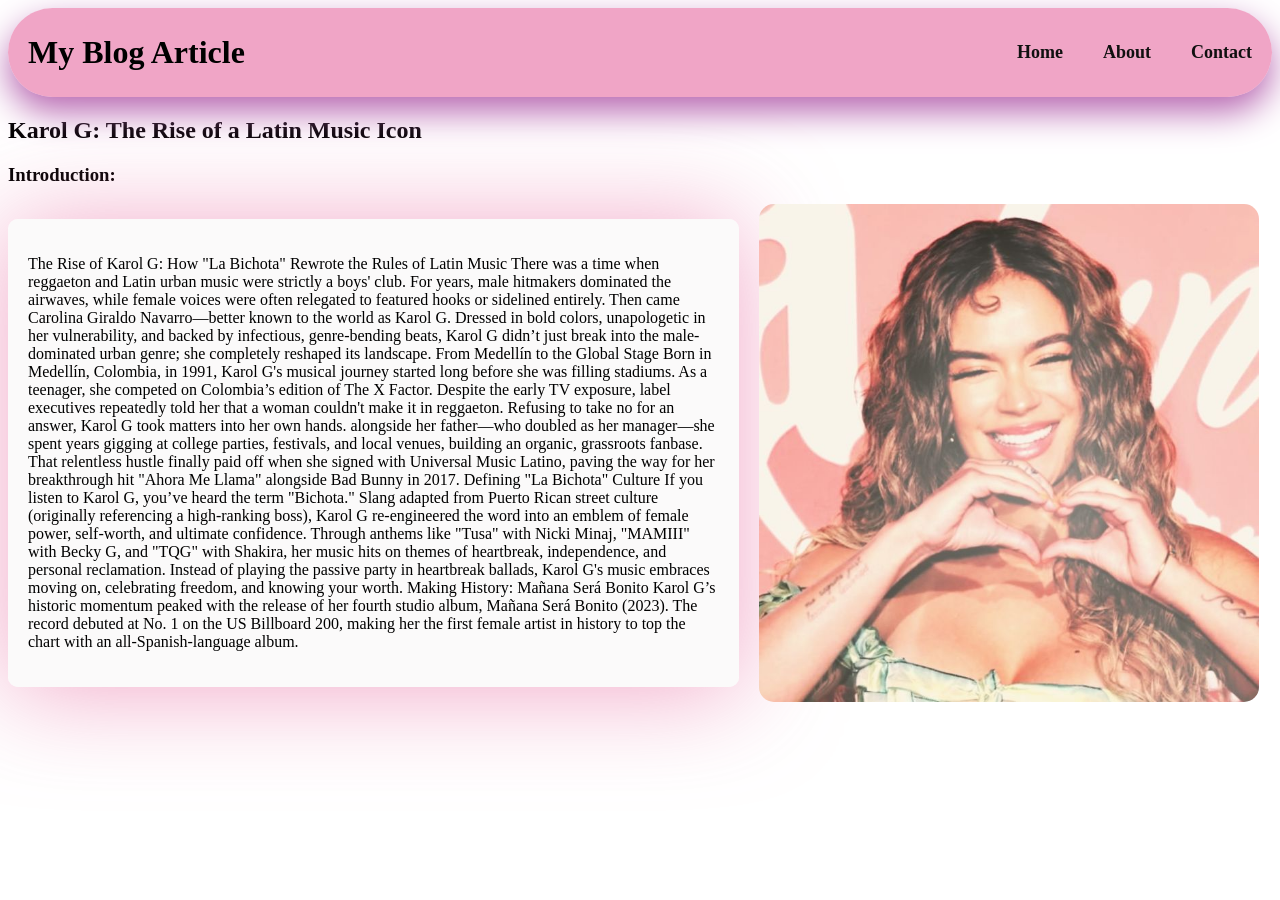
<file: Blog Article/index.html>
<!DOCTYPE html>
<html lang="en">
<head>
    <meta charset="UTF-8">
    
    <meta name="viewport" content="width=device-width, initial-scale=1.0">
    <title>Blog Article</title>
    <link rel="stylesheet" href="style.css">
</head>
<body>
    <div class="container">
    <h1>My Blog Article</h1>
   
    <nav class="navbar">
        <ul>
            <li><a href="index.html">Home</a></li>
            <li><a href="about.html">About</a></li>
            <li><a href="contact.html">Contact</a></li>
        </ul>
    </nav>
    </div>
    <h2>Karol G: The Rise of a Latin Music Icon</h2>
     <h3>Introduction:</h3>

<div class="main-container">

    <div class="content">
         
        <p>The Rise of Karol G: How "La Bichota" Rewrote the Rules of Latin Music
There was a time when reggaeton and Latin urban music were strictly a boys' club. For years, male hitmakers dominated the airwaves, while female voices were often relegated to featured hooks or sidelined entirely. Then came Carolina Giraldo Navarro—better known to the world as Karol G.

Dressed in bold colors, unapologetic in her vulnerability, and backed by infectious, genre-bending beats, Karol G didn’t just break into the male-dominated urban genre; she completely reshaped its landscape.

From Medellín to the Global Stage
Born in Medellín, Colombia, in 1991, Karol G's musical journey started long before she was filling stadiums. As a teenager, she competed on Colombia’s edition of The X Factor. Despite the early TV exposure, label executives repeatedly told her that a woman couldn't make it in reggaeton.

Refusing to take no for an answer, Karol G took matters into her own hands. alongside her father—who doubled as her manager—she spent years gigging at college parties, festivals, and local venues, building an organic, grassroots fanbase. That relentless hustle finally paid off when she signed with Universal Music Latino, paving the way for her breakthrough hit "Ahora Me Llama" alongside Bad Bunny in 2017.

Defining "La Bichota" Culture
If you listen to Karol G, you’ve heard the term "Bichota." Slang adapted from Puerto Rican street culture (originally referencing a high-ranking boss), Karol G re-engineered the word into an emblem of female power, self-worth, and ultimate confidence.

Through anthems like "Tusa" with Nicki Minaj, "MAMIII" with Becky G, and "TQG" with Shakira, her music hits on themes of heartbreak, independence, and personal reclamation. Instead of playing the passive party in heartbreak ballads, Karol G's music embraces moving on, celebrating freedom, and knowing your worth.

Making History: Mañana Será Bonito
Karol G’s historic momentum peaked with the release of her fourth studio album, Mañana Será Bonito (2023). The record debuted at No. 1 on the US Billboard 200, making her the first female artist in history to top the chart with an all-Spanish-language album.

        </p>
    </div>
    <img src="karol-G.jpg" alt="Karol G" class="blog-image">
</div>    
  
</body>
</html>
</file>
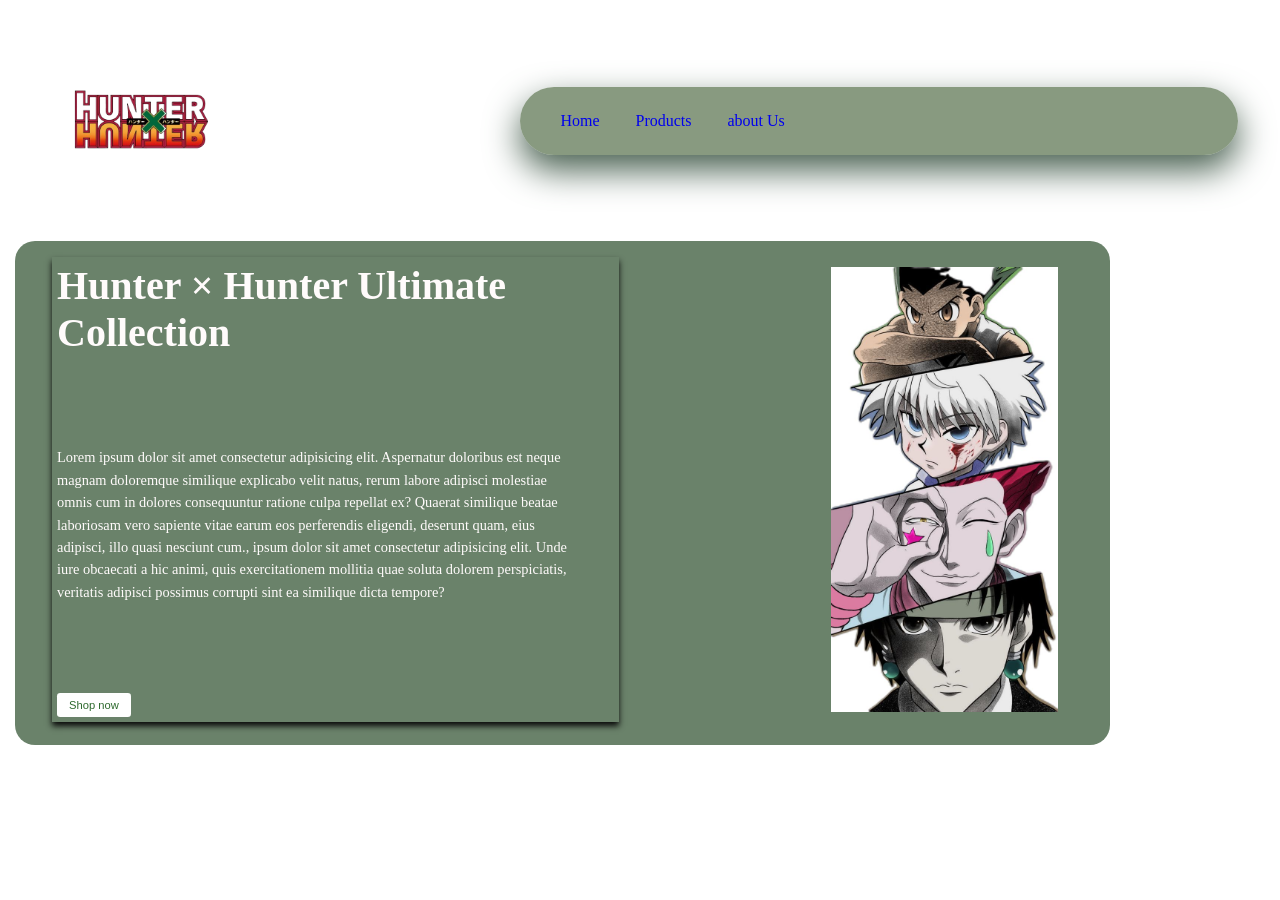
<file: Landig-page/index.html>
<!doctype html>
<html lang="en">
  <head>
    <meta charset="UTF-8" />
    <meta name="viewport" content="width=device-width, initial-scale=1.0" />
    <title>Landing Page</title>
    <link rel="stylesheet" href="style.css" />
  </head>
  <body>
    <!-- header -->
    <header>
        
      <img src="logo-hunter.png" alt="Logo" class="logo" />




      <div class="header-content">
      <nav>
        <ul>
          <li><a href="#">Home</a></li>
          <li><a href="#">Products</a></li>
          <li><a href="#">about Us</a></li>
        </ul>
      </nav>
      </div>


    </header>

    <!-- section -->
    <section id="hero">
      <div class="content">
        <h1>Hunter × Hunter Ultimate Collection</h1>
        <p>
          Lorem ipsum dolor sit amet consectetur adipisicing elit. Aspernatur
          doloribus est neque magnam doloremque similique explicabo velit natus,
          rerum labore adipisci molestiae omnis cum in dolores consequuntur
          ratione culpa repellat ex? Quaerat similique beatae laboriosam vero
          sapiente vitae earum eos perferendis eligendi, deserunt quam, eius
          adipisci, illo quasi nesciunt cum., ipsum dolor sit amet consectetur
          adipisicing elit. Unde iure obcaecati a hic animi, quis exercitationem
          mollitia quae soluta dolorem perspiciatis, veritatis adipisci possimus
          corrupti sint ea similique dicta tempore?
        </p>

        <button>Shop now</button>
      </div>

      <div class="image">
        <img src="Hunter x Hunter.jpg" />
      </div>
    </section>
  </body>
</html>
</file>
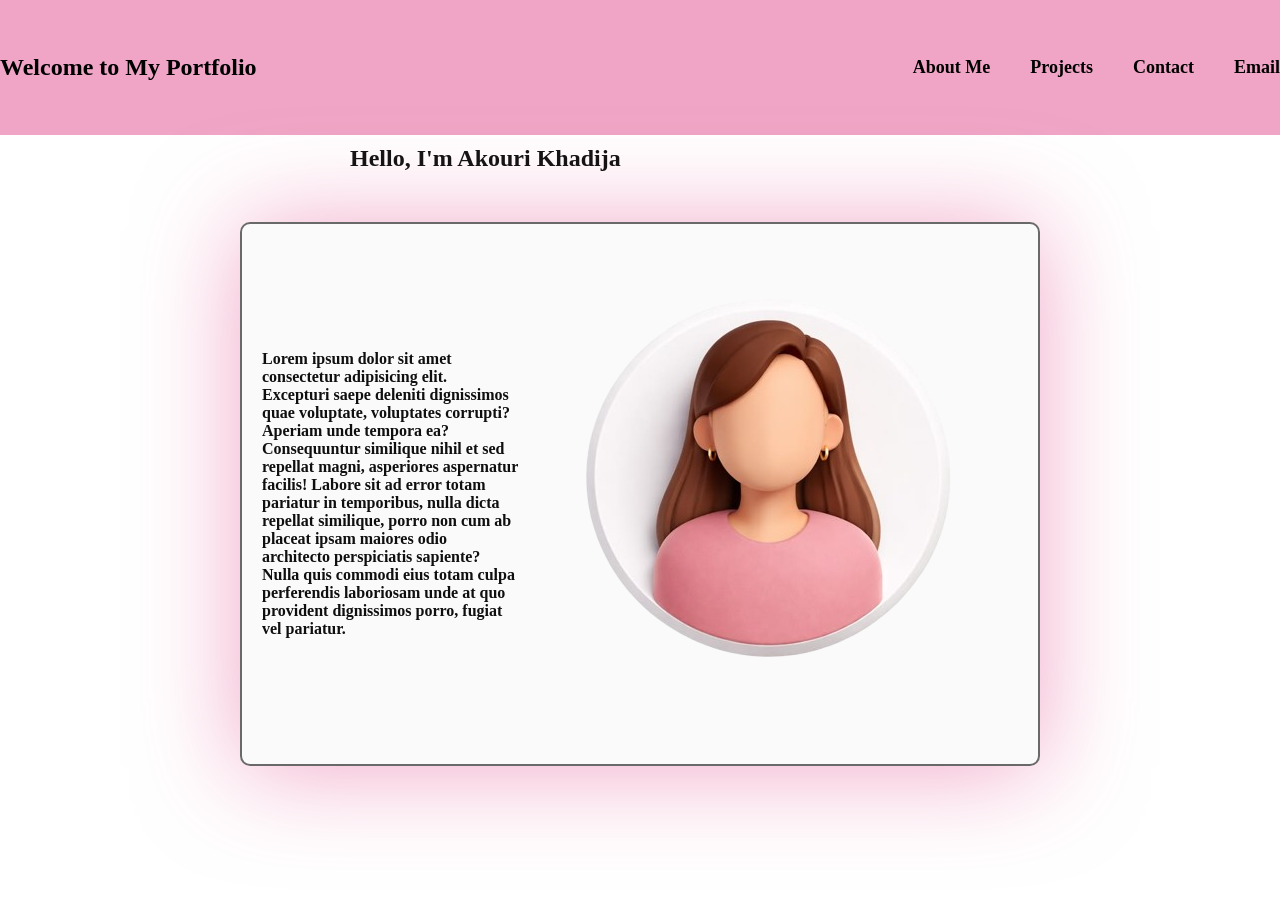
<file: Portfolio Hero/index.html>
<!DOCTYPE html>
<html lang="en">
<head>
    <meta charset="UTF-8">
    <meta name="viewport" content="width=device-width, initial-scale=1.0">
    <title>Portfolio Hero</title>
    <link rel="stylesheet" href="style.css">
</head>
<body>
 <section>
    <div class="hero">
    <h1>Welcome to My Portfolio</h1>
    <nav class="navbar">
        <ul>
            <li><a href="#About">About Me</a></li>
            <li><a href="#Projects">Projects</a></li>
            <li><a href="#Contact">Contact</a></li>
            <li><a href="#Email">Email</a></li>
        </ul>
    </div>
    <div class="girl">
    
   <h2>Hello, I'm Akouri Khadija</h2>
    </div>

    <div class="content">
         
       <p>Lorem ipsum dolor sit amet consectetur adipisicing elit. Excepturi saepe deleniti dignissimos quae voluptate, voluptates corrupti? Aperiam unde tempora ea? Consequuntur similique nihil et sed repellat magni, asperiores aspernatur facilis! Labore sit ad error totam pariatur in temporibus, nulla dicta repellat similique, porro non cum ab placeat ipsam maiores odio architecto perspiciatis sapiente? Nulla quis commodi eius totam culpa perferendis laboriosam unde at quo provident dignissimos porro, fugiat vel pariatur.</p>
      <img src="logo.portfolio.png" alt="Portfolio Logo">
    </div>    

 </section>   

</body>
</html>
</file>
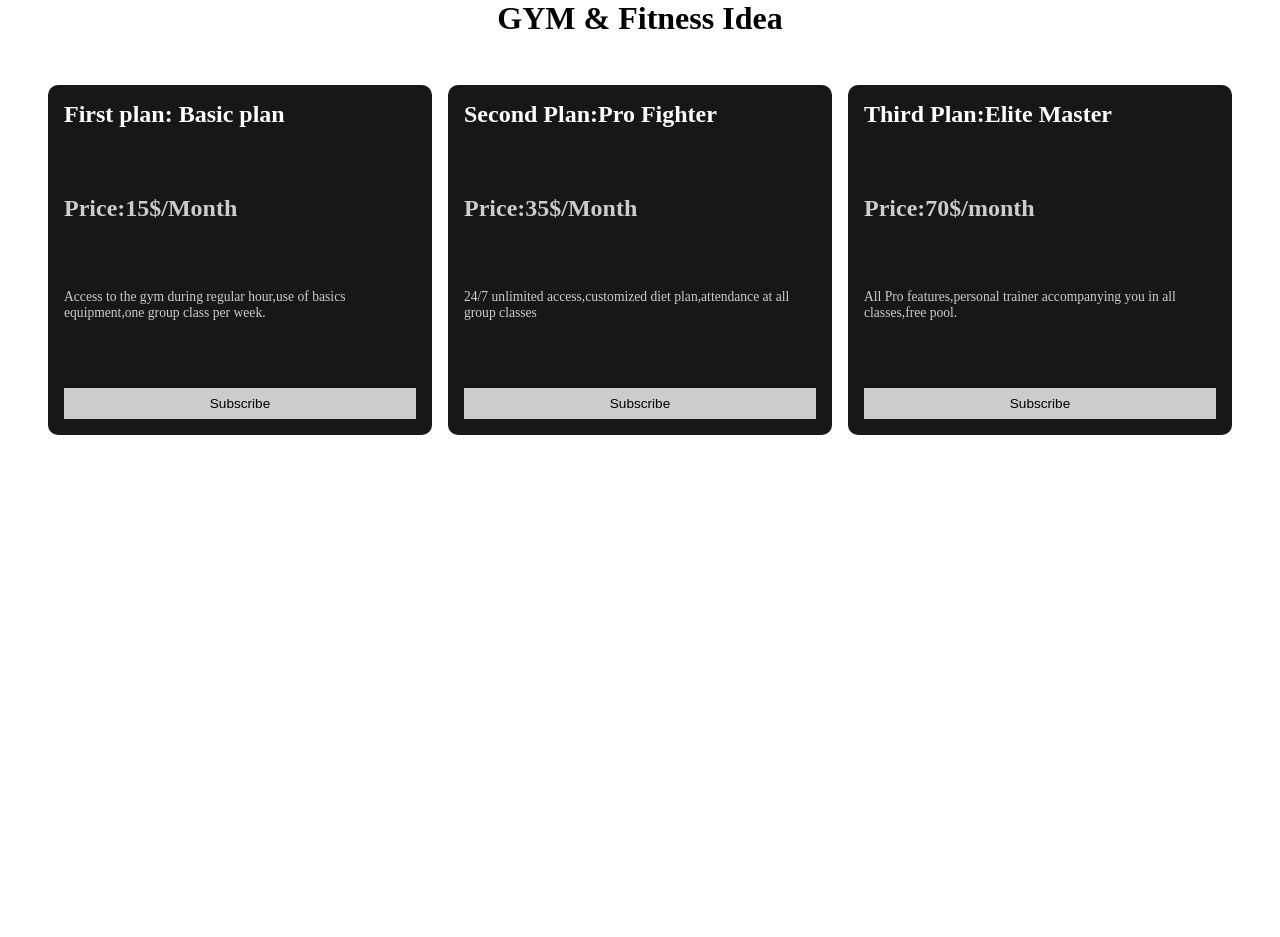
<file: pricing/index.html>
<!doctype html>
<html lang="en">
  <head>
    <meta charset="UTF-8" />
    <meta name="viewport" content="width=device-width, initial-scale=1.0" />
    <title>Pricing cards</title>
    <link rel="stylesheet" href="style.css" />
  </head>
  <body>
    <header>
      <h1>GYM & Fitness Idea</h1>
    </header>
    <section>
      <!-- number 1 -->
      <div class="number1">
        <h2>First plan: Basic plan</h2>
        <h3>Price:15$/Month</h3>
        <ul>
          <li>
            <p>
              Access to the gym during regular hour,use of basics equipment,one
              group class per week.
            </p>
          </li>
        </ul>
        <button>Subscribe</button>
      </div>

      <!-- number 2 -->
      <div class="number2">
        <h2>Second Plan:Pro Fighter</h2>
        <h3>Price:35$/Month</h3>
        <ul>
          <li>
            <p>
              24/7 unlimited access,customized diet plan,attendance at all group
              classes
            </p>
          </li>
        </ul>
        <button>Subscribe</button>
      </div>

      <!-- number 3 -->
      <div class="number3">
        <h2>Third Plan:Elite Master</h2>
        <h3>Price:70$/month</h3>
        <ul>
          <li>
            <p>
              All Pro features,personal trainer accompanying you in all
              classes,free pool.
            </p>
          </li>
        </ul>
        <button>Subscribe</button>
      </div>
    </section>
  </body>
</html>
</file>
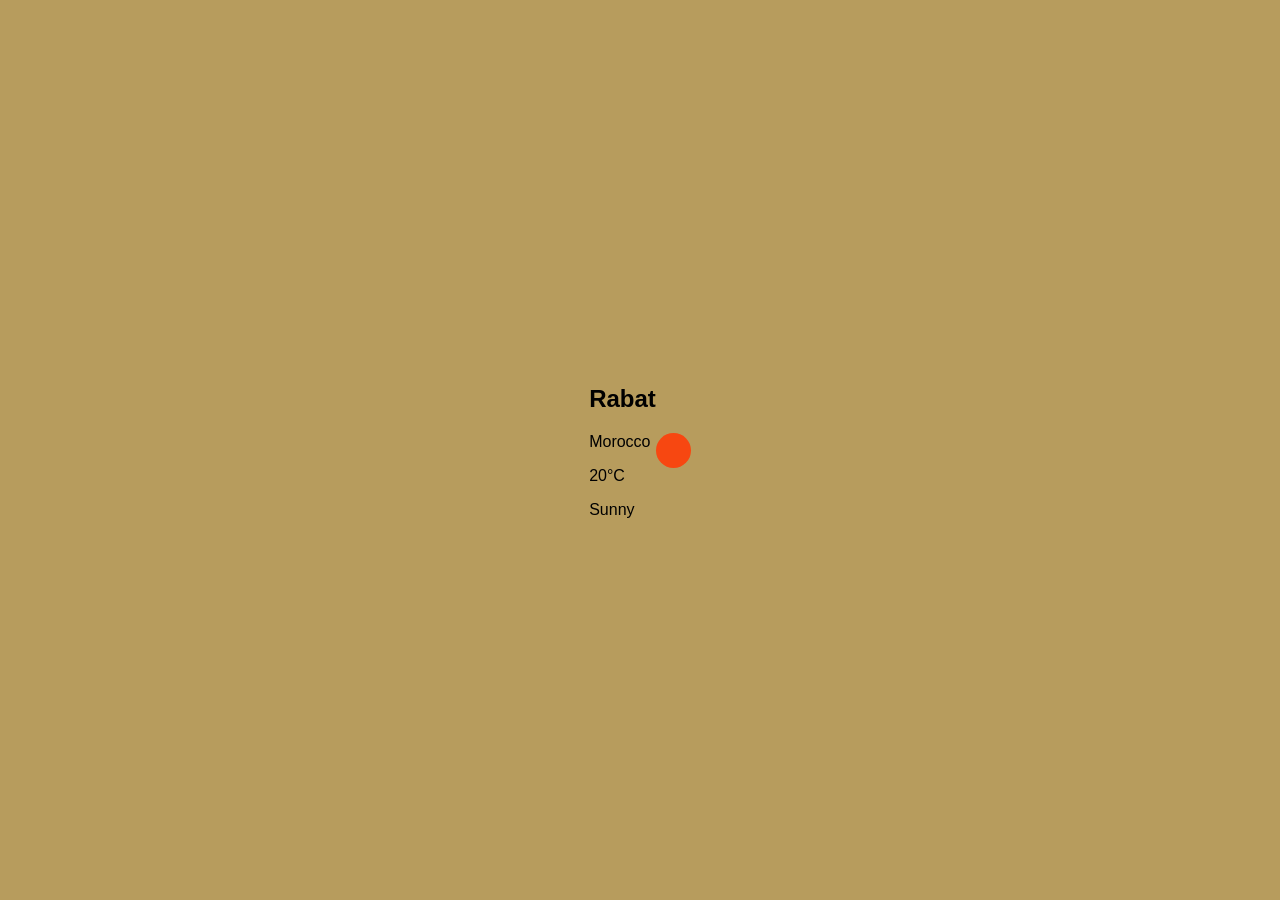
<file: Weather- Card/index.html>
<!DOCTYPE html>
<html lang="en">
<head>
    <meta charset="UTF-8">
    <meta name="viewport" content="width=device-width, initial-scale=1.0">
    <title>Weather-Card</title>
    <link rel="stylesheet" href="style.css">
</head>
<body>
    <div class="weather-left">
        <div>
            <h2>Rabat</h2>
            <p>Morocco</p>
        </div>
        <div>
            <span>20°C</span>
            <p>Sunny</p>
        </div>
    </div>
    <div class="sun-circle"> <div class="square"></div>
    </div>
   
   
</body>
</html>
</file>
<file: Blog Article/style.css>
.container {
   position: relative;
   display: flex;
   padding: 15px 20px;
   background-color: rgba(231, 107, 161, 0.603);
   border-radius: 60px;
   backdrop-filter: blur(15px);
   box-shadow: 0 15px 35px rgb(183, 102, 177);
   
   
   line-height: 0.5;
   justify-content: space-between;
   align-items: center;

}

.navbar ul {
 display: flex;
 list-style-type: none;
 gap: 40px;
 
}
.navbar a {
 text-decoration: none;
 color: #101010;
 font-weight: bold;
 font-size: 18px;
 
}

.content {
   max-width: 800px;
   margin: 0 auto;
   padding: 20px;
   background-color: rgba(251, 249, 249, 0.8);
   border-radius: 10px;
   box-shadow: 0 4px 100px rgba(231, 107, 161, 0.603);
   display: flex;
}
.main-container {
   display: flex;
  gap: 20px;
   align-items: center;
   width: 99%;
  

}

.main-container img {
   width: 40%;
   border-radius: 15px;
  
}
</file>
<file: Landig-page/style.css>
* {
  margin: 5px;
  padding: 0px;
  box-sizing: border-box;
  list-style: none;
  text-decoration: none;
}


.header-content {
   position: relative;
   display: flex;
   padding: 15px 20px;
   background-color: rgba(58, 88, 46, 0.603);
   border-radius: 60px;
   backdrop-filter: blur(15px);
   box-shadow: 0 15px 35px rgb(71, 95, 79);
   width: 60%;
  
   
}



.logo {
  height: 10%;
  width: 15%;
  object-fit: cover;

}










header {
  width: 100%;
  display: flex;
  justify-content: space-between;
  align-items: center;
  padding: 1rem 2rem;
  line-height: 0.5;
}

nav ul {
  display: flex;
  gap: 1rem;
}

#hero {
  height:fit-content;
  display: flex;
  padding: 1rem 2rem;
  display: flex;
  justify-content: center;
  align-items: center;
  gap: 2rem;
  position: relative;
}

#hero::after {
  content: "";
  position: absolute;
  top: 1%;
  left: 0;
  width: 85%;
  height: 93%;
  background-color: rgba(69, 99, 69, 0.8);
  padding: 1rem;
  border-radius: 20px;
  
}

.content {
  display: flex;
  flex-direction: column;
  align-items: flex-start;
  justify-content: space-between;
  box-shadow: 0 4px 6px rgb(10, 10, 10);
  gap: 5rem;
  width: 50%;
  z-index: 10;
}

.content h1 {
  font-size: 2.5rem;
  color: #fffbfb;
  width: 90%;
}

p {
  font-size: 0.9rem;
  line-height: 1.4rem;
  color: #fffbfb;
  width: 90%;
}

button {
  padding: 6px 12px;
  border-radius: 0.2rem;
  background-color: white;
  color: rgb(46, 106, 46);
  border: none;
  font-size: 0.7rem;
 
 
}

.image {
  width: 50%;
  display: flex;
  justify-content: center;
  align-items: end;
}

img {
  width: 40%;
  object-fit: cover;
  z-index: 99;
}
</file>
<file: Portfolio Hero/style.css>
* {
    margin: 0;
    padding: 0;
    box-sizing: border-box;
}

.hero {
    display: flex;
    justify-content: space-between;
    align-items: center;
    background-color: rgba(231, 107, 161, 0.603);
    height: 15vh;
    
}
.navbar ul {
    display: flex;
    list-style-type: none;
    gap: 40px;
    text-decoration: none;
}


.navbar a {
    text-decoration: none;
    color: #000;
    font-weight: bold;
    font-size: 18px;
}


.girl {
    margin-top: 10px;
    margin-left: 350px;
    color: #151313;
    

    
}


.content {
    display: flex;
      align-items: center;
    color: #0f0f0f;
  font-weight: bold;
box-shadow: 0 4px 100px rgba(231, 107, 161, 0.603);
    background-color: rgba(251, 249, 249, 0.8);
    border-radius: 10px;
    max-width: 800px;
    margin: 50px auto;
  padding: 20px;
  border: 2px solid rgba(9, 9, 9, 0.603);


}
</file>
<file: pricing/style.css>
* {
  margin: 0;
  padding: 0;
  box-sizing: border-box;
  list-style: none;
}

header {
  width: 100%;
  display: flex;
  justify-content: center;
  align-items: center;
}

header h1 {
  font-size: 2rem;
  color: #000;
}

section {
  display: grid;
  grid-template-columns: repeat(auto-fit, minmax(250px, 1fr));
  gap: 1rem;
  padding: 3rem;
  height: 100vh;
}

.number1,
.number2,
.number3 {
  max-width: 100%;
  height: 350px;
  border-radius: 10px;
  background-color: #171717;
  display: flex;
  flex-direction: column;
  align-items: start;
  justify-content: space-between;
  gap: 1.5rem;
  padding: 1rem;
}

.number1 h2,
.number2 h2,
.number3 h2 {
  font-size: 1.5rem;
  color: #fff;
}

.number1 h3,
.number2 h3,
.number3 h3 {
  font-size: 1.5rem;
  color: #ccc;
}

.number1 ul li p,
.number2 ul li p,
.number3 ul li p {
  font-size: 0.85rem;
  color: #ccc;
}

.number1 button,
.number2 button,
.number3 button {
  font-size: 0.85rem;
  background-color: #ccc;
  border: none;
  padding: 0.5rem 1rem;
  cursor: pointer;
  color: #000;
  width: 100%;
}
</file>
<file: Weather- Card/style.css>
body {
  background-color: #b79c5d;
  font-family: Arial, sans-serif;
  display: flex;
  justify-content: center;
  align-items: center;
  height: 100vh;
  margin: 0;
}

.weather-card {
  background-color: #11110a;
  width: 320px;
  padding: 25px;
  border-radius: 24px;
  box-shadow: 0 4px 15px rgba(0, 0, 0, 0.05);
  display: flex;
  justify-content: space-between;
  align-items: center;
}

.weather-card h2 {
  margin: 0;
  font-size: 24px;
  color: #222;
}


.weather-card p {
  margin: 2px 0 20px 0;
  font-size: 14px;
  color: #666;
}


.weather-card div div {
  display: flex;
  align-items: baseline;
  gap: 15px;
}

.weather-card span:first-child {
  font-size: 38px;
  color: #222;
}

.weather-card span:last-child {
  font-size: 20px;
  color: #333;
}

.sun-circle {
  width: 35px;
  height: 35px;
  background-color: #f74711;
  border-radius: 50%;
}
</file>
